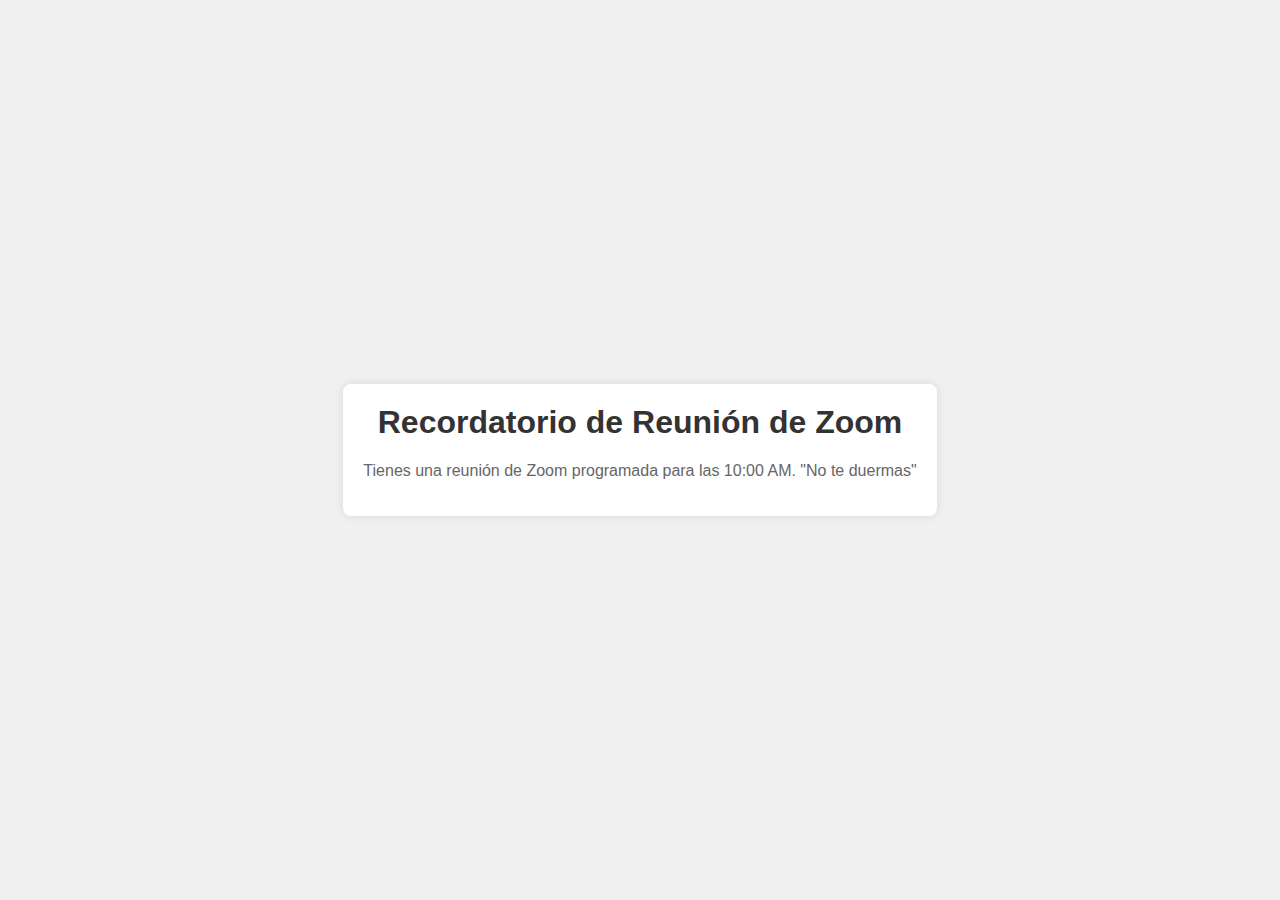
<file: index.html>
<!DOCTYPE html>
<html lang="es">
<head>
    <meta charset="UTF-8">
    <meta name="viewport" content="width=device-width, initial-scale=1.0">
    <title>Notificación de Reunión</title>
    <link rel="stylesheet" href="styles.css">
</head>
<body>
    <div class="notification">
        <h1>Recordatorio de Reunión de Zoom</h1>
        <p>Tienes una reunión de Zoom programada para las 10:00 AM. "No te duermas"</p>
    </div>
</body>
</html>
</file>
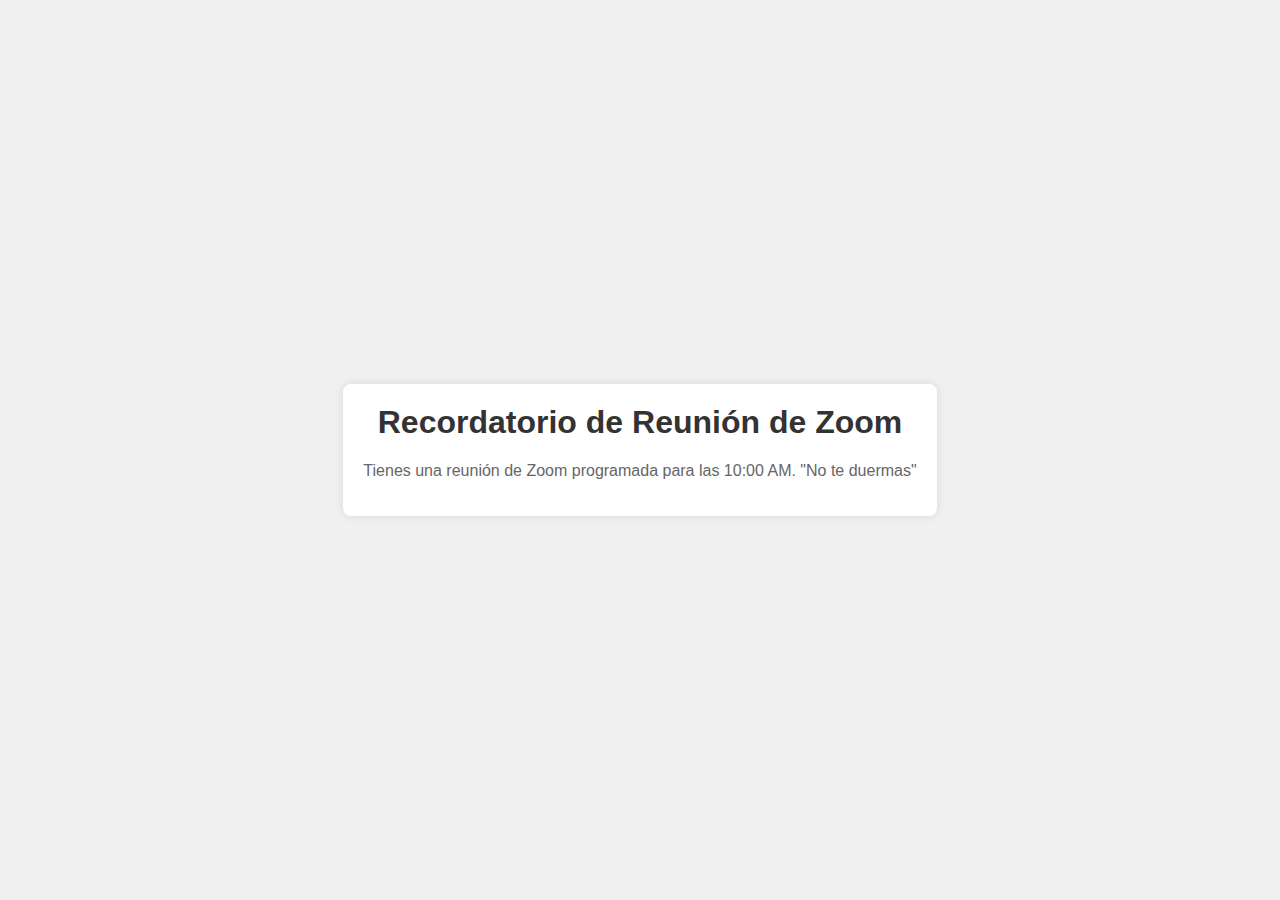
<file: notificacion.html>
<!DOCTYPE html>
<html lang="es">
<head>
    <meta charset="UTF-8">
    <meta name="viewport" content="width=device-width, initial-scale=1.0">
    <title>Notificación de Reunión</title>
    <link rel="stylesheet" href="styles.css">
</head>
<body>
    <div class="notification">
        <h1>Recordatorio de Reunión de Zoom</h1>
        <p>Tienes una reunión de Zoom programada para las 10:00 AM. "No te duermas"</p>
    </div>
</body>
</html>
</file>
<file: styles.css>
body {
    font-family: Arial, sans-serif;
    display: flex;
    justify-content: center;
    align-items: center;
    height: 100vh;
    margin: 0;
    background-color: #f0f0f0;
}

.notification {
    background-color: #fff;
    padding: 20px;
    border-radius: 8px;
    box-shadow: 0 0 10px rgba(0, 0, 0, 0.1);
    text-align: center;
}

.notification h1 {
    margin-top: 0;
    color: #333;
}

.notification p {
    color: #666;
}
</file>
